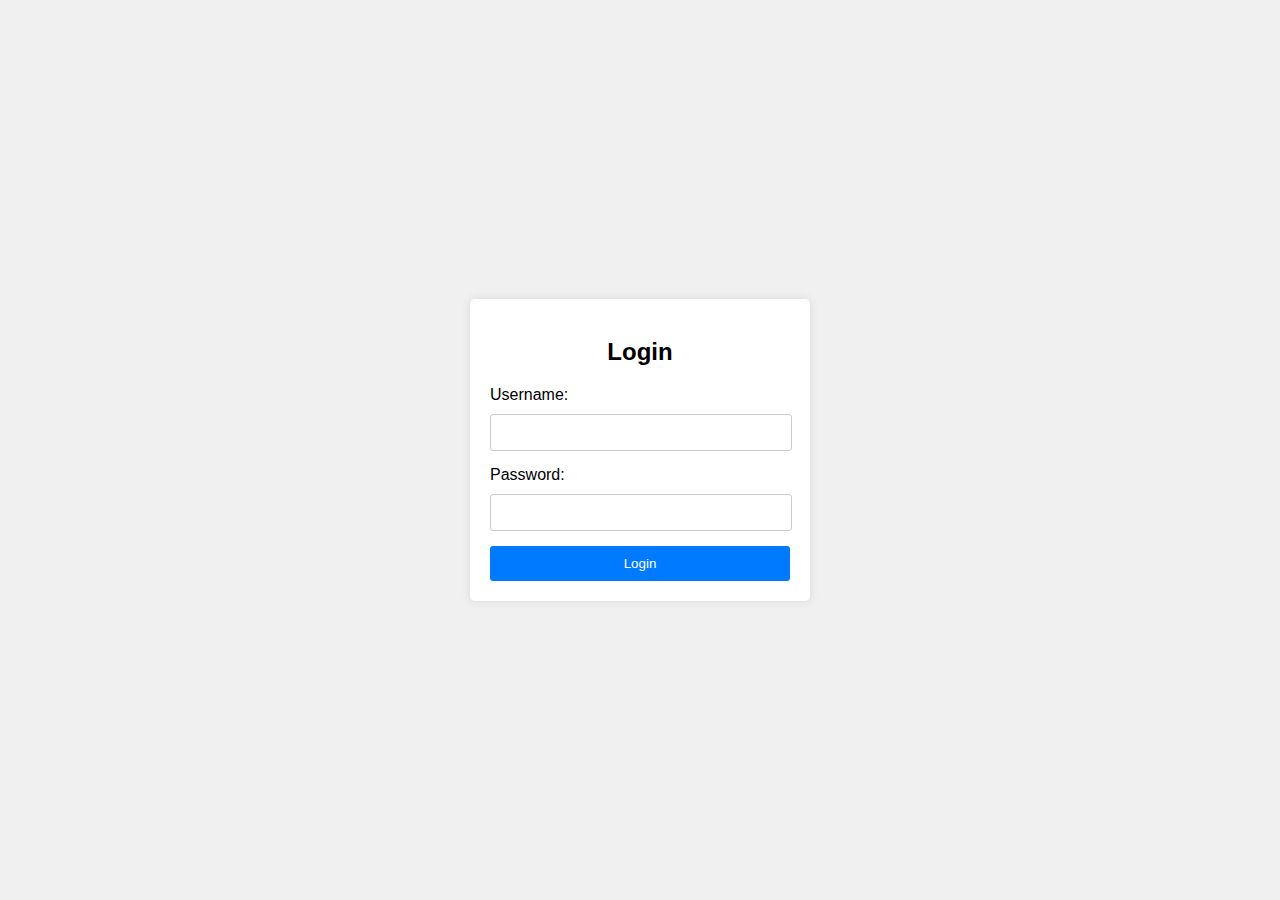
<file: note-taker/src/main/resources/templates/login.html>
<!DOCTYPE html>
<html lang="en">
<head>
    <meta charset="UTF-8">
    <title>Login</title>
    <style>
        body {
            font-family: Arial, sans-serif;
            display: flex;
            justify-content: center;
            align-items: center;
            height: 100vh; /* Ensures form is centered vertically */
            margin: 0;
            background-color: #f0f0f0;
        }

        .login-form {
            background-color: #fff;
            padding: 20px;
            border-radius: 5px;
            box-shadow: 0 0 10px rgba(0, 0, 0, 0.1);
            width: 300px;
        }

        .login-form h2 {
            text-align: center;
            margin-bottom: 20px;
        }

        .login-form label {
            display: block;
            margin-bottom: 10px;
        }

        .login-form input[type="text"],
        .login-form input[type="password"] {
            width: calc(100% - 20px);
            padding: 10px;
            margin-bottom: 15px;
            border: 1px solid #ccc;
            border-radius: 3px;
        }

        .login-form input[type="submit"] {
            width: 100%;
            padding: 10px;
            background-color: #007bff;
            color: #fff;
            border: none;
            border-radius: 3px;
            cursor: pointer;
        }

        .login-form input[type="submit"]:hover {
            background-color: #0056b3;
        }
    </style>
</head>
<body>
    <div class="login-form">
        <h2>Login</h2>
        <form action="/" method="get">
            <label for="username">Username:</label>
            <input type="text" id="username" name="username" required>
            <label for="password">Password:</label>
            <input type="password" id="password" name="password" required>
            <input type="submit" value="Login">
        </form>
    </div>
</body>
</html>
</file>
